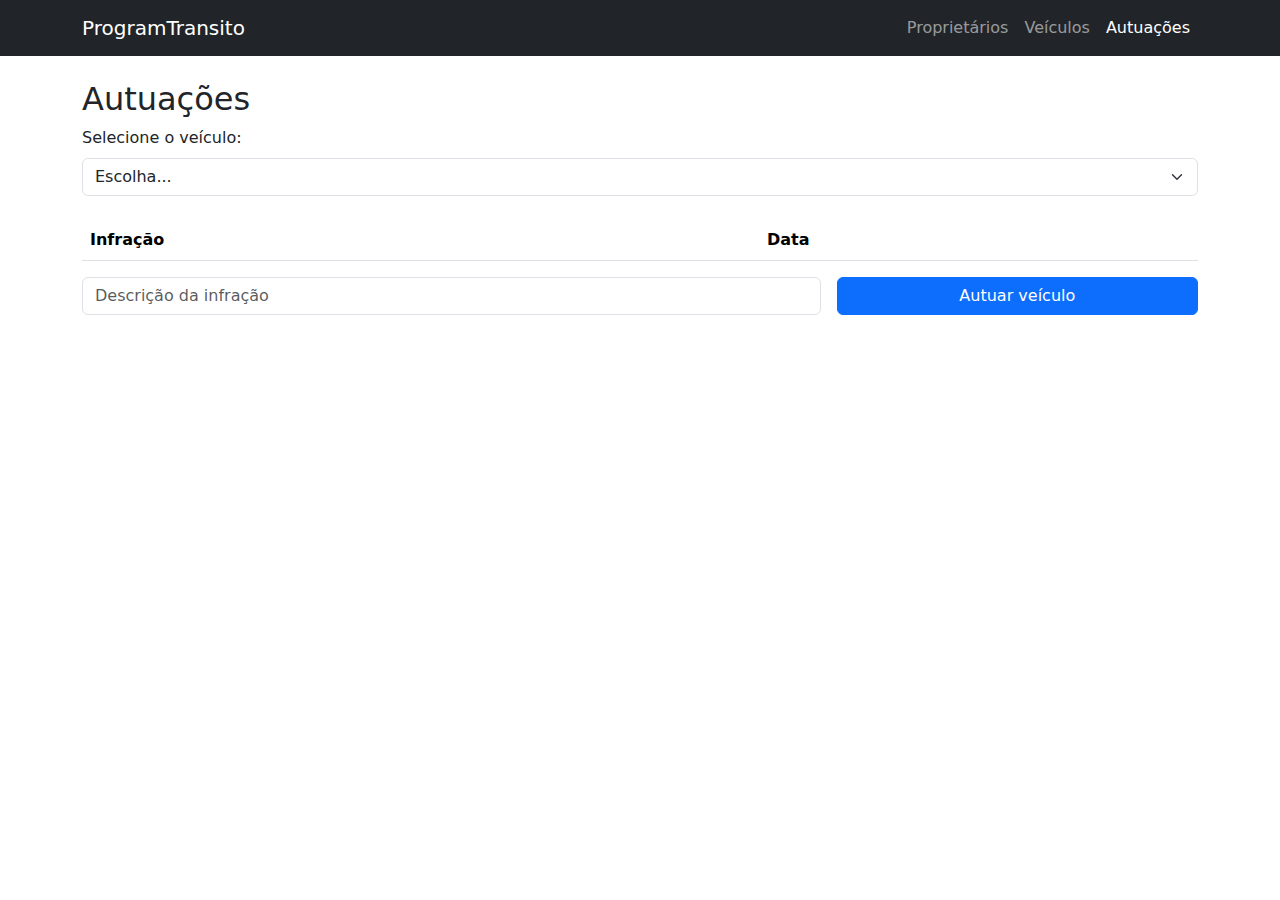
<file: src/front-end/autuacoes.html>
<!DOCTYPE html>
<html lang="pt">
<head>
    <meta charset="UTF-8">
    <title>Autuações - ProgramTransito</title>
    <link href="https://cdn.jsdelivr.net/npm/bootstrap@5.3.2/dist/css/bootstrap.min.css" rel="stylesheet">
    <link rel="stylesheet" href="css/style.css">


</head>
<body>
<nav class="navbar navbar-expand navbar-dark bg-dark mb-4">
    <div class="container">
        <a class="navbar-brand" href="index.html">ProgramTransito</a>
        <div class="navbar-nav">
            <a class="nav-link" href="proprietarios.html">Proprietários</a>
            <a class="nav-link" href="veiculos.html">Veículos</a>
            <a class="nav-link active" href="autuacoes.html">Autuações</a>
        </div>
    </div>
</nav>

<div class="container">
    <h2>Autuações</h2>
    <!-- Seleção do veículo -->
    <div class="mb-4">
        <label for="veiculoId" class="form-label">Selecione o veículo:</label>
        <select id="veiculoId" class="form-select" required>
            <option value="">Escolha...</option>
            <!-- Carregado via JS -->
        </select>
    </div>
    <!-- Tabela das autuações do veículo selecionado -->
    <table class="table table-striped">
        <thead>
        <tr>
            <th>Infração</th>
            <th>Data</th>
        </tr>
        </thead>
        <tbody id="autuacoes-tbody">
        <!-- Preenchido via JS -->
        </tbody>
    </table>

    <!-- Formulário para nova autuação -->
    <form id="form-autuacao" class="row g-3 mb-4">
        <div class="col-md-8">
            <input type="text" id="detalhe" name="detalhe" class="form-control" placeholder="Descrição da infração" required>
        </div>
        <div class="col-md-4 d-grid">
            <button type="submit" class="btn btn-primary">Autuar veículo</button>
        </div>
    </form>
</div>

<script src="https://code.jquery.com/jquery-3.7.1.min.js"></script>
<script src="https://cdn.jsdelivr.net/npm/bootstrap@5.3.2/dist/js/bootstrap.bundle.min.js"></script>
<script src="js/api.js"></script>
<script src="js/autuacoes.js"></script>
</body>
</html>
</file>
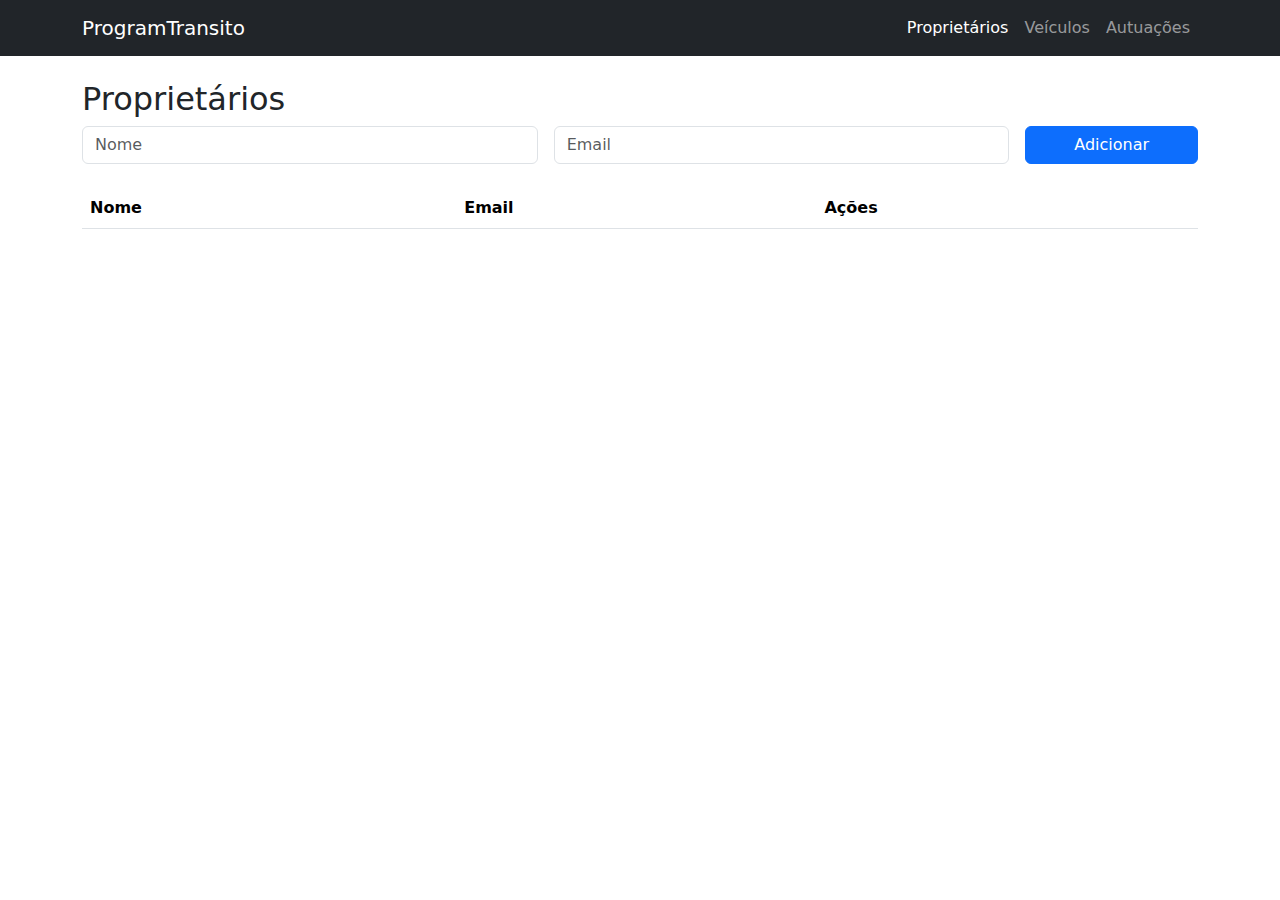
<file: src/front-end/proprietarios.html>
<!DOCTYPE html>
<html lang="pt">
<head>
    <meta charset="UTF-8">
    <title>Proprietários - ProgramTransito</title>
    <link href="https://cdn.jsdelivr.net/npm/bootstrap@5.3.2/dist/css/bootstrap.min.css" rel="stylesheet">
    <link rel="stylesheet" href="css/style.css">
</head>
<body>
<nav class="navbar navbar-expand navbar-dark bg-dark mb-4">
    <div class="container">
        <a class="navbar-brand" href="index.html">ProgramTransito</a>
        <div class="navbar-nav">
            <a class="nav-link active" href="proprietarios.html">Proprietários</a>
            <a class="nav-link" href="veiculos.html">Veículos</a>
            <a class="nav-link" href="autuacoes.html">Autuações</a>
        </div>
    </div>
</nav>

<div class="container">
    <h2>Proprietários</h2>
    <!-- Formulário para novo proprietário -->
    <form id="form-proprietario" class="row g-3 mb-4">
        <div class="col-md-5">
            <input type="text" id="nome" name="nome" class="form-control" placeholder="Nome" required>
        </div>
        <div class="col-md-5">
            <input type="email" id="email" name="email" class="form-control" placeholder="Email" required>
        </div>
        <div class="col-md-2 d-grid">
            <button type="submit" class="btn btn-primary">Adicionar</button>
        </div>
    </form>

    <!-- Tabela de proprietários -->
    <table class="table table-striped">
        <thead>
        <tr>
            <th>Nome</th>
            <th>Email</th>
            <th>Ações</th>
        </tr>
        </thead>
        <tbody id="proprietarios-tbody">
        <!-- Preenchido por JS -->
        </tbody>
    </table>
</div>

<script src="https://code.jquery.com/jquery-3.7.1.min.js"></script>
<script src="https://cdn.jsdelivr.net/npm/bootstrap@5.3.2/dist/js/bootstrap.bundle.min.js"></script>
<script src="js/proprietarios.js"></script>
</body>
</html>
</file>
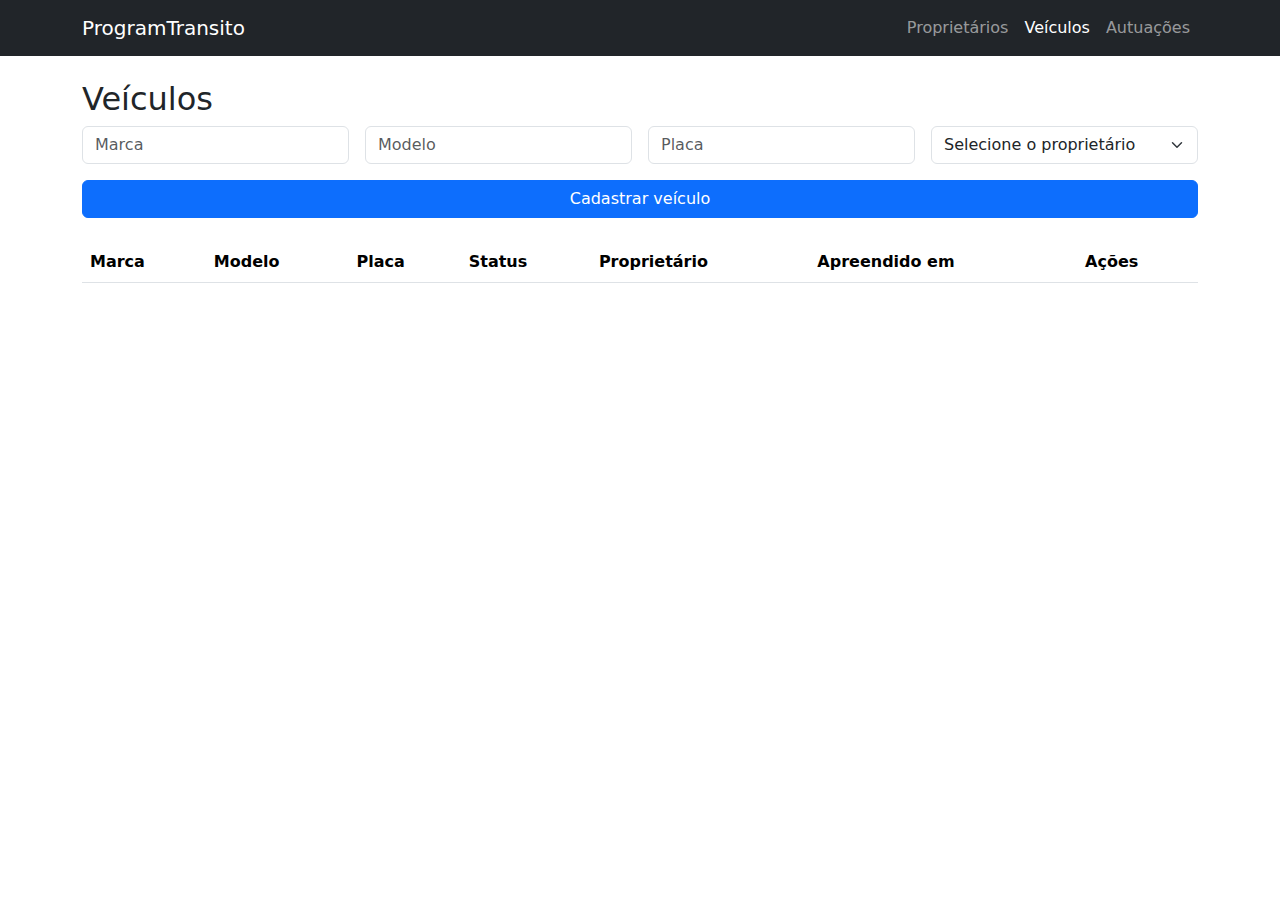
<file: src/front-end/veiculos.html>
<!DOCTYPE html>
<html lang="pt">
<head>
    <meta charset="UTF-8">
    <title>Veículos - ProgramTransito</title>
    <link href="https://cdn.jsdelivr.net/npm/bootstrap@5.3.2/dist/css/bootstrap.min.css" rel="stylesheet">
    <link rel="stylesheet" href="css/style.css">
</head>
<body>
<nav class="navbar navbar-expand navbar-dark bg-dark mb-4">
    <div class="container">
        <a class="navbar-brand" href="index.html">ProgramTransito</a>
        <div class="navbar-nav">
            <a class="nav-link" href="proprietarios.html">Proprietários</a>
            <a class="nav-link active" href="veiculos.html">Veículos</a>
            <a class="nav-link" href="autuacoes.html">Autuações</a>
        </div>
    </div>
</nav>

<div class="container">
    <h2>Veículos</h2>

    <!-- Formulário de cadastro -->
    <form id="form-veiculo" class="row g-3 mb-4">
        <div class="col-md-3">
            <input type="text" id="marca" name="marca" class="form-control" placeholder="Marca" required>
        </div>
        <div class="col-md-3">
            <input type="text" id="modelo" name="modelo" class="form-control" placeholder="Modelo" required>
        </div>
        <div class="col-md-3">
            <input type="text" id="placa" name="placa" class="form-control" placeholder="Placa" required>
        </div>
        <div class="col-md-3">
            <select id="proprietarioId" name="proprietarioId" class="form-select" required>
                <option value="">Selecione o proprietário</option>
                <!-- Preenchido via JS -->
            </select>
        </div>
        <div class="col-12 d-grid">
            <button type="submit" class="btn btn-primary">Cadastrar veículo</button>
        </div>
    </form>

    <!-- Tabela de veículos -->
    <table class="table table-striped">
        <thead>
        <tr>
            <th>Marca</th>
            <th>Modelo</th>
            <th>Placa</th>
            <th>Status</th>
            <th>Proprietário</th>
            <th>Apreendido em</th>
            <th>Ações</th>
        </tr>
        </thead>
        <tbody id="veiculos-tbody">
        <!-- Preenchido via JS -->
        </tbody>
    </table>
</div>

<script src="https://code.jquery.com/jquery-3.7.1.min.js"></script>
<script src="https://cdn.jsdelivr.net/npm/bootstrap@5.3.2/dist/js/bootstrap.bundle.min.js"></script>
<script src="js/veiculos.js"></script>
</body>
</html>
</file>
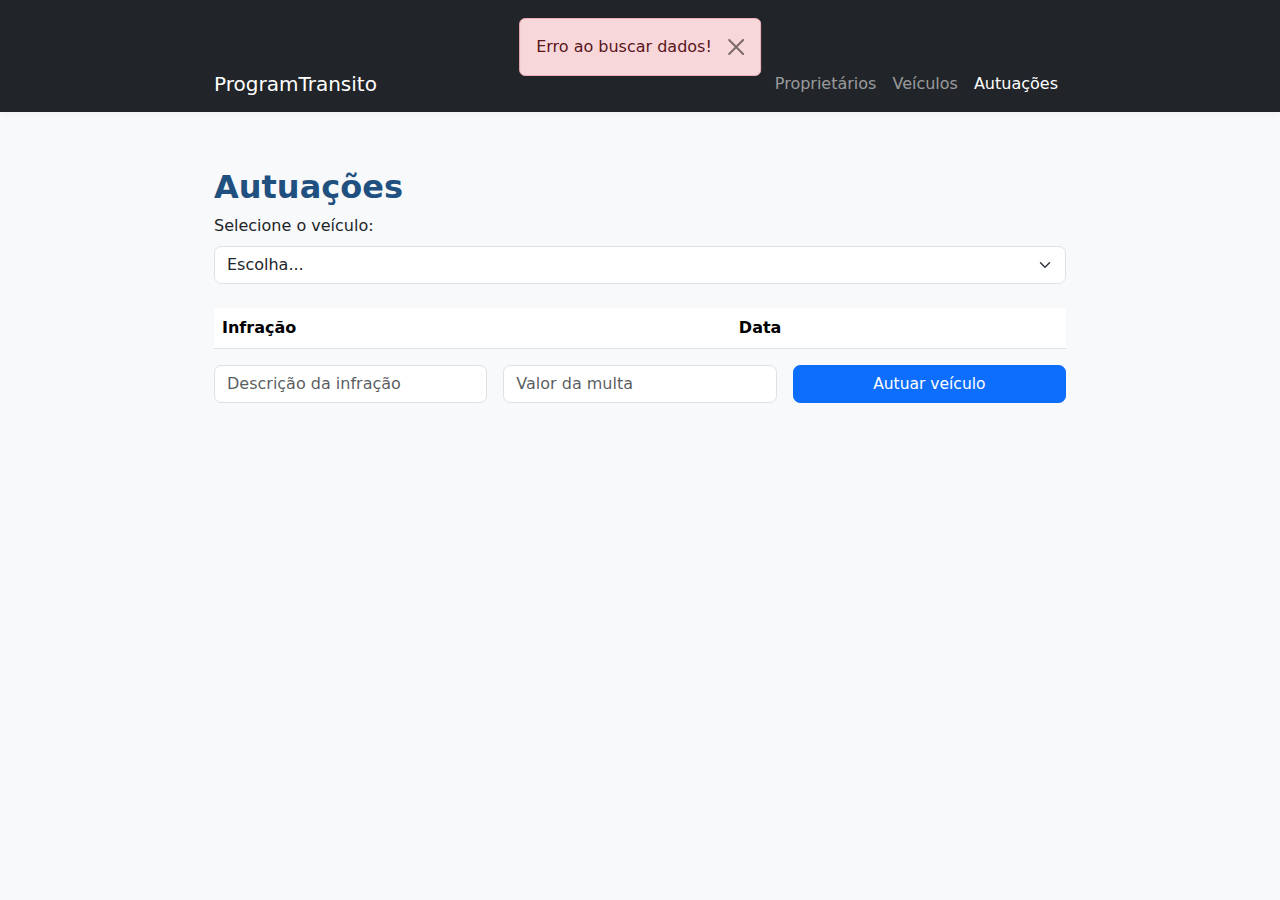
<file: src/main/resources/static/autuacoes.html>
<!DOCTYPE html>
<html lang="pt">
<head>
    <meta charset="UTF-8">
    <title>Autuações - ProgramTransito</title>
    <link href="https://cdn.jsdelivr.net/npm/bootstrap@5.3.2/dist/css/bootstrap.min.css" rel="stylesheet">
    <link rel="stylesheet" href="css/style.css">


</head>
<body>
<nav class="navbar navbar-expand navbar-dark bg-dark mb-4">
    <div class="container">
        <a class="navbar-brand" href="index.html">ProgramTransito</a>
        <div class="navbar-nav">
            <a class="nav-link" href="proprietarios.html">Proprietários</a>
            <a class="nav-link" href="veiculos.html">Veículos</a>
            <a class="nav-link active" href="autuacoes.html">Autuações</a>
        </div>
    </div>
</nav>

<div class="container">
    <h2>Autuações</h2>
    <!-- Seleção do veículo -->
    <div class="mb-4">
        <label for="veiculoId" class="form-label">Selecione o veículo:</label>
        <select id="veiculoId" class="form-select" required>
            <option value="">Escolha...</option>
            <!-- Carregado via JS -->
        </select>
    </div>
    <!-- Tabela das autuações do veículo selecionado -->
    <div class="table-responsive-custom">
        <table class="table table-striped">
            <thead>
            <tr>
                <th>Infração</th>
                <th>Data</th>
            </tr>
            </thead>
            <tbody id="autuacoes-tbody">
            <!-- Preenchido via JS -->
            </tbody>
        </table>
    </div>

    <!-- Formulário para nova autuação -->

    <form id="form-autuacao" class="row g-3 mb-4">
        <div class="col-md-4">
            <input type="text" id="detalhe" name="detalhe" class="form-control" placeholder="Descrição da infração" required>
        </div>
        <div class="col-md-4">
            <input type="number" id="valorMulta" name="valorMulta" class="form-control" placeholder="Valor da multa" required>
        </div>
        <div class="col-md-4 d-grid">
            <button type="submit" class="btn btn-primary">Autuar veículo</button>
        </div>
    </form>
</div>

<div id="alertaApp"></div>

<div id="modalConfirma" class="modal" tabindex="-1">
    <div class="modal-dialog">
        <div class="modal-content">
            <div class="modal-header">
                <h5 class="modal-title">Confirmação</h5>
                <button type="button" class="btn-close" data-bs-dismiss="modal"></button>
            </div>
            <div class="modal-body">
                <p id="mensagemModal"></p>
            </div>
            <div class="modal-footer">
                <button id="btnConfirma" type="button" class="btn btn-danger">Sim</button>
                <button type="button" class="btn btn-secondary" data-bs-dismiss="modal">Não</button>
            </div>
        </div>
    </div>
</div>


<script src="https://code.jquery.com/jquery-3.7.1.min.js"></script>
<script src="https://cdn.jsdelivr.net/npm/bootstrap@5.3.2/dist/js/bootstrap.bundle.min.js"></script>
<script src="js/api.js"></script>
<script src="js/autuacoes.js"></script>
</body>
</html>
</file>
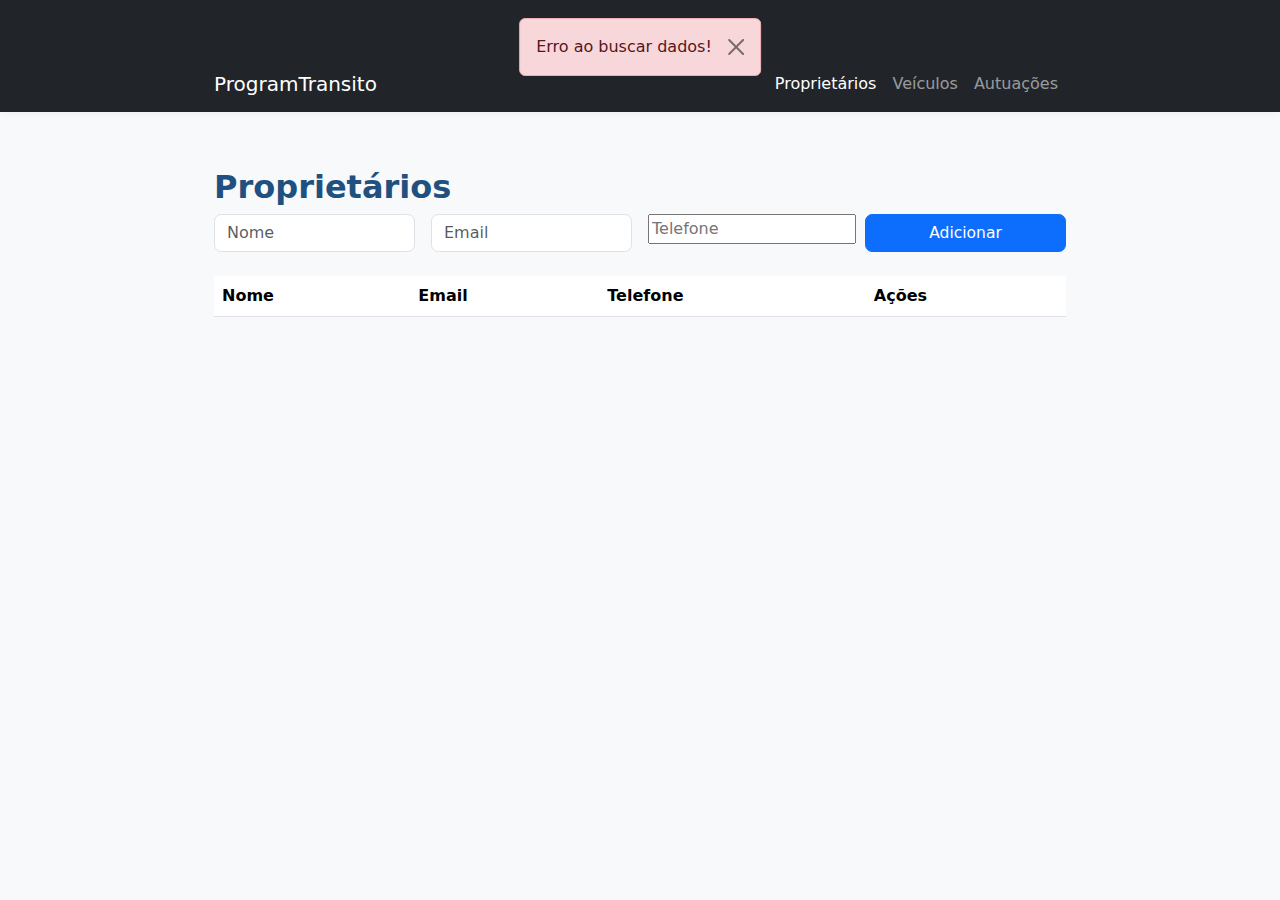
<file: src/main/resources/static/proprietarios.html>
<!DOCTYPE html>
<html lang="pt">
<head>
    <meta charset="UTF-8">
    <title>Proprietários - ProgramTransito</title>
    <link href="https://cdn.jsdelivr.net/npm/bootstrap@5.3.2/dist/css/bootstrap.min.css" rel="stylesheet">
    <link rel="stylesheet" href="css/style.css">


</head>
<body>
<nav class="navbar navbar-expand navbar-dark bg-dark mb-4">
    <div class="container">
        <a class="navbar-brand" href="index.html">ProgramTransito</a>
        <div class="navbar-nav">
            <a class="nav-link active" href="proprietarios.html">Proprietários</a>
            <a class="nav-link" href="veiculos.html">Veículos</a>
            <a class="nav-link" href="autuacoes.html">Autuações</a>
        </div>
    </div>
</nav>

<div class="container">
    <h2>Proprietários</h2>
    <!-- Formulário para novo proprietário -->
    <form id="form-proprietario" class="row g-3 mb-4">
        <div class="col-md-3">
            <input type="text" id="nome" name="nome" class="form-control" placeholder="Nome" required>
        </div>
        <div class="col-md-3">
            <input type="email" id="email" name="email" class="form-control" placeholder="Email" required>
        </div>
        <div class="col-md-3">
            <input type="text" id="telefone" name="telefone" placeholder="Telefone" required>
        </div>
        <div class="col-md-3 d-grid">
            <button type="submit" class="btn btn-primary">Adicionar</button>
        </div>
    </form>

    <!-- Tabela de proprietários -->
    <table class="table table-striped">
        <thead>
        <tr>
            <th>Nome</th>
            <th>Email</th>
            <th>Telefone</th>
            <th>Ações</th>
        </tr>
        </thead>
        <tbody id="proprietarios-tbody">
        <!-- Preenchido por JS -->
        </tbody>
    </table>
</div>

<div id="alertaApp"></div>

<div id="modalConfirma" class="modal" tabindex="-1">
    <div class="modal-dialog">
        <div class="modal-content">
            <div class="modal-header">
                <h5 class="modal-title">Confirmação</h5>
                <button type="button" class="btn-close" data-bs-dismiss="modal"></button>
            </div>
            <div class="modal-body">
                <p id="mensagemModal"></p>
            </div>
            <div class="modal-footer">
                <button id="btnConfirma" type="button" class="btn btn-danger">Sim</button>
                <button type="button" class="btn btn-secondary" data-bs-dismiss="modal">Não</button>
            </div>
        </div>
    </div>
</div>


<script src="https://code.jquery.com/jquery-3.7.1.min.js"></script>
<script src="https://cdn.jsdelivr.net/npm/bootstrap@5.3.2/dist/js/bootstrap.bundle.min.js"></script>
<script src="js/api.js"></script>
<script src="js/proprietarios.js"></script>
</body>
</html>
</file>
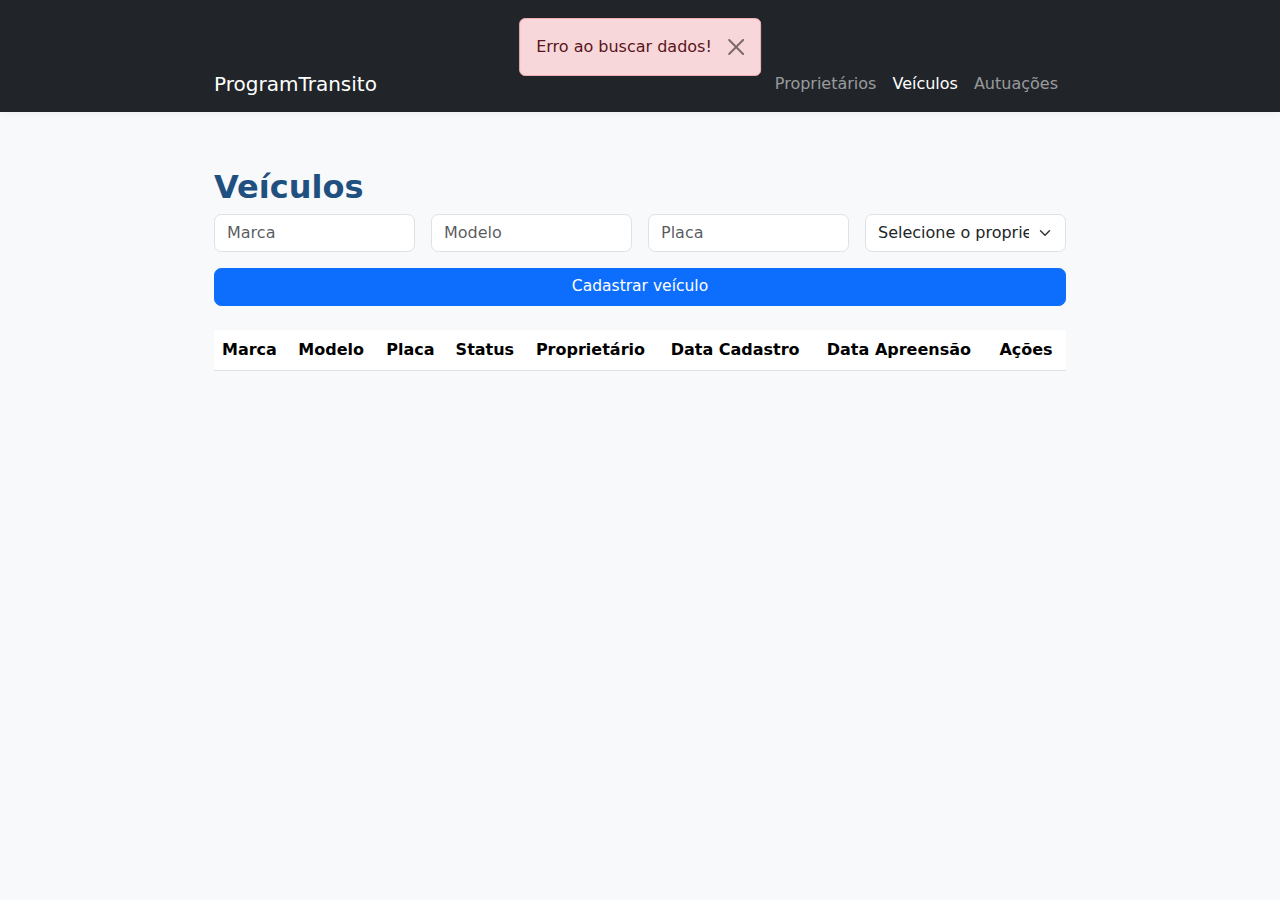
<file: src/main/resources/static/veiculos.html>
<!DOCTYPE html>
<html lang="pt">
<head>
    <meta charset="UTF-8">
    <title>Veículos - ProgramTransito</title>
    <link href="https://cdn.jsdelivr.net/npm/bootstrap@5.3.2/dist/css/bootstrap.min.css" rel="stylesheet">
    <link rel="stylesheet" href="css/style.css">

    <script src="js/api.js"></script>
</head>
<body>
<nav class="navbar navbar-expand navbar-dark bg-dark mb-4">
    <div class="container">
        <a class="navbar-brand" href="index.html">ProgramTransito</a>
        <div class="navbar-nav">
            <a class="nav-link" href="proprietarios.html">Proprietários</a>
            <a class="nav-link active" href="veiculos.html">Veículos</a>
            <a class="nav-link" href="autuacoes.html">Autuações</a>
        </div>
    </div>
</nav>

<div class="container">
    <h2>Veículos</h2>

    <!-- Formulário de cadastro -->
    <form id="form-veiculo" class="row g-3 mb-4">
        <div class="col-md-3">
            <input type="text" id="marca" name="marca" class="form-control" placeholder="Marca" required>
        </div>
        <div class="col-md-3">
            <input type="text" id="modelo" name="modelo" class="form-control" placeholder="Modelo" required>
        </div>
        <div class="col-md-3">
            <input type="text" id="placa" name="placa" class="form-control" placeholder="Placa" required>
        </div>
        <div class="col-md-3">
            <select id="proprietarioId" name="proprietarioId" class="form-select" required>
                <option value="">Selecione o proprietário</option>
                <!-- Preenchido via JS -->
            </select>
        </div>
        <div class="col-12 d-grid">
            <button type="submit" class="btn btn-primary">Cadastrar veículo</button>
        </div>
    </form>

    <!-- Tabela de veículos -->
    <table class="table table-striped">
        <thead>
        <tr>
            <th>Marca</th>
            <th>Modelo</th>
            <th>Placa</th>
            <th>Status</th>
            <th>Proprietário</th>
            <th>Data Cadastro</th>
            <th>Data Apreensão</th>
            <th>Ações</th>
        </tr>
        </thead>
        <tbody id="veiculos-tbody"></tbody>
    </table>
</div>

<div id="alertaApp"></div>

<div id="modalConfirma" class="modal" tabindex="-1">
    <div class="modal-dialog">
        <div class="modal-content">
            <div class="modal-header">
                <h5 class="modal-title">Confirmação</h5>
                <button type="button" class="btn-close" data-bs-dismiss="modal"></button>
            </div>
            <div class="modal-body">
                <p id="mensagemModal"></p>
            </div>
            <div class="modal-footer">
                <button id="btnConfirma" type="button" class="btn btn-danger">Sim</button>
                <button type="button" class="btn btn-secondary" data-bs-dismiss="modal">Não</button>
            </div>
        </div>
    </div>
</div>


<script src="https://code.jquery.com/jquery-3.7.1.min.js"></script>
<script src="https://cdn.jsdelivr.net/npm/bootstrap@5.3.2/dist/js/bootstrap.bundle.min.js"></script>
<script src="js/api.js"></script>
<script src="js/veiculos.js"></script>
</body>
</html>
</file>
<file: src/front-end/css/style.css>
h1 {
    text-align: center;
    margin-top: 30px;
}
</file>
<file: src/main/resources/static/css/style.css>
body {
    background: #f8f9fa;
}

.navbar {
    box-shadow: 0 2px 6px rgba(0,0,0,0.04);
}

h1, h2 {
    font-weight: 600;
    color: #205080;
}

.container {
    max-width: 900px;
    margin-top: 32px;
    padding: 24px 24px 0 24px;
}

.table th, .table td {
    vertical-align: middle !important;
    word-break: break-word;
    /* Ajuda a não estourar em telas pequenas */
}

.form-control, .form-select {
    border-radius: .45rem;
}

.btn {
    border-radius: .45rem;
    font-size: 0.97rem;
}

#alertaApp {
    position: fixed;
    top: 10px;
    left: 50%;
    transform: translateX(-50%);
    z-index: 999;
    min-width: 220px;
    max-width: 95vw;
}

.table-responsive-custom {
    width: 100%;
    overflow-x: auto;
}

@media (max-width: 700px) {
    .table {
        width: 100%;
        border: none;
    }
    .table thead {
        display: none;
    }
    .table tr {
        display: block;
        margin-bottom: 18px;
        border-radius: 9px;
        box-shadow: 0 1px 8px rgba(34,44,95,0.05);
        border: 1px solid #e8e8e8;
        padding: 8px 5px 2px 5px;
        background: #fff;
    }
    .table td {
        display: flex;
        width: 100%;
        justify-content: space-between;
        padding: 7px 10px;
        border: none;
        align-items: center;
        font-size: 15px;
        text-align: left;
    }
    .table td:not(:last-child) {
        border-bottom: 1px solid #f3f3f3;
    }
    .table td:before {
        content: attr(data-label);
        font-weight: 500;
        color: #2864b4;
        margin-right: 8px;
        min-width: 90px;
        display: inline-block;
    }
    .btn {
        min-width: 84px;
        font-size: 15px;
        margin: 2px 3px 2px 0;
    }
    .table tr:last-child {
        margin-bottom: 0;
    }
}


@media (max-width: 600px) {
    .table {
        width: 100%;
        font-size: 13px;
        display: block;
        overflow-x: auto;
        white-space: nowrap;
        background: none;
    }

    .table thead {
        display: none;
    }

    .table tr {
        display: block;
        width: 100%;
        margin-bottom: 16px;
        border: 1px solid #dee2e6;
        border-radius: 8px;
        background: #fff;
        box-shadow: 0 2px 10px rgba(0, 0, 0, 0.035);
        padding: 14px 9px 7px 9px;
        /* Adiciona espaço! */
    }

    .table td {
        display: block;
        width: 100%;
        padding: 3px 6px;
        border: none;
        font-size: 13px;
        text-align: left;
    }

    .table td:before {
        font-weight: bold;
        color: #688fc0;
        content: attr(data-label) ": ";
        /* Adapte se usar data-label */
    }

    .btn {
        width: 95px;
        max-width: 98%;
        display: inline-block;
        /* melhor foco e toque */
    }

    /* Melhor acessibilidade para inputs em telas muito pequenas */
    @media (max-width: 450px) {
        .form-control, .form-select {
            font-size: 14px;
        }

        .btn {
            font-size: 0.92rem;
        }
    }

}
</file>
